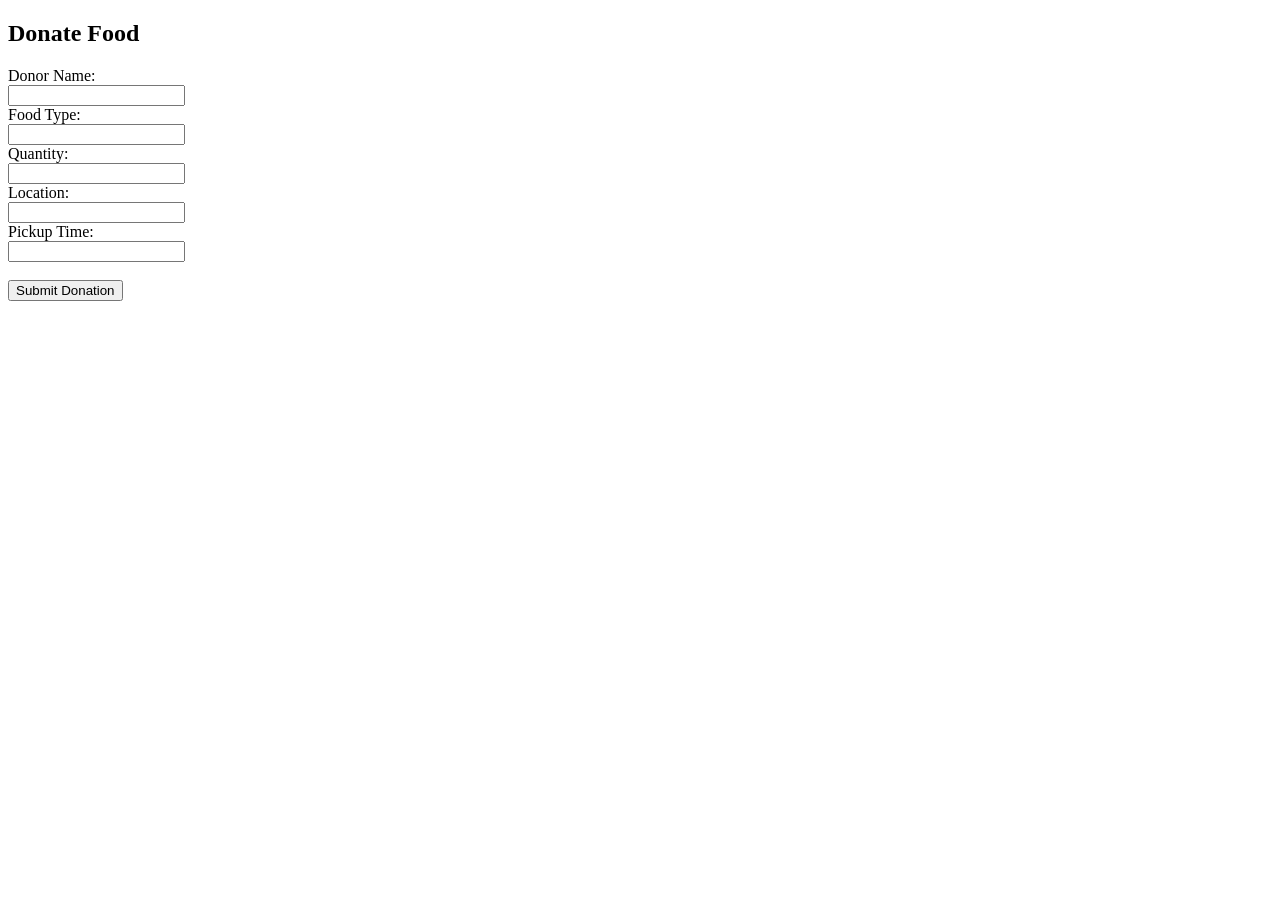
<file: donate.html>
<!DOCTYPE html>
<html>
<head>
<title>Donate Food</title>
</head>
<body>
<h2>Donate Food</h2>
<form action="php/donate.php" method="POST">
Donor Name:<br>
<input type="text" name="donor_name"><br>
Food Type:<br>
<input type="text" name="food_type"><br>
Quantity:<br>
<input type="text" name="quantity"><br>
Location:<br>
<input type="text" name="location"><br>
Pickup Time:<br>
<input type="text" name="pickup_time"><br><br>
<button type="submit">Submit Donation</button>
</form>
</body>
</html>
</file>
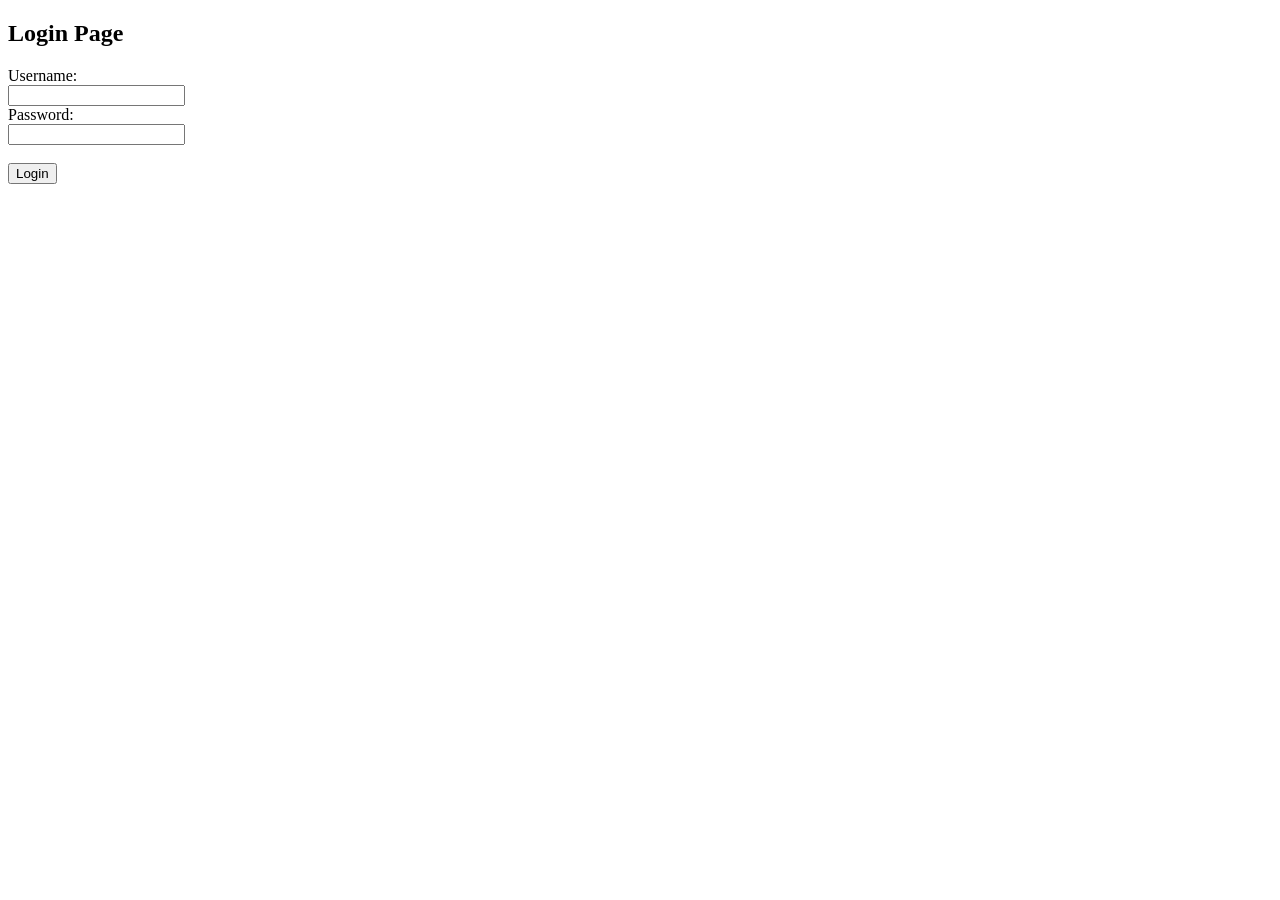
<file: login.html>
<!DOCTYPE html>
<html>
<head>
<title>Login</title>
</head>
<body>
<h2>Login Page</h2>
<form>
Username:<br>
<input type="text"><br>
Password:<br>
<input type="password"><br><br>
<button type="submit">Login</button>
</form>
</body>
</html>
</file>
